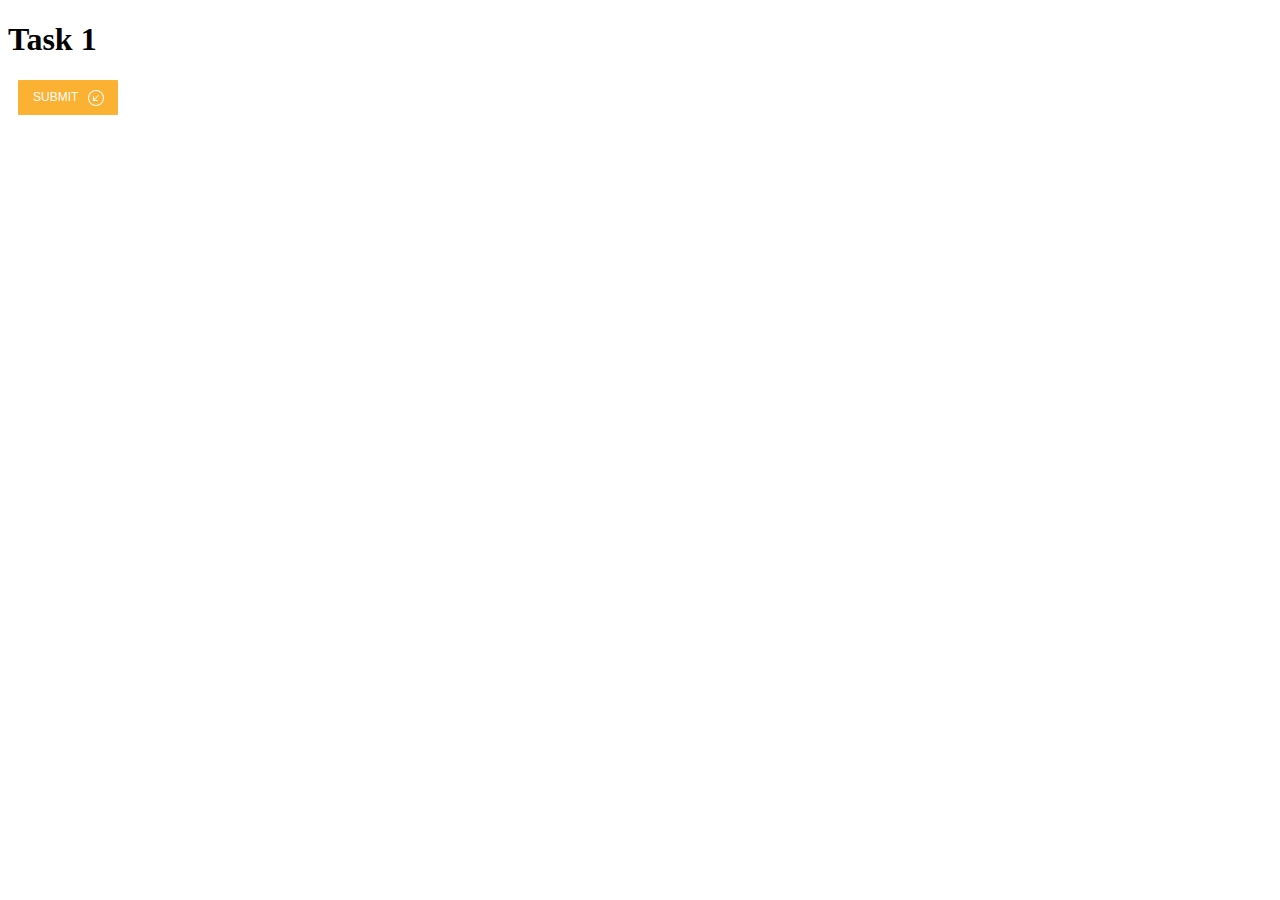
<file: task1/index.html>
<!doctype html>
<html lang="ru">
<head>
  <meta charset="UTF-8">
  <meta name="viewport"
        content="width=device-width, user-scalable=no, initial-scale=1.0, maximum-scale=1.0, minimum-scale=1.0">
  <meta http-equiv="X-UA-Compatible" content="ie=edge">
  <link rel="stylesheet" href="style.css">
  <title>Document</title>
</head>
<body>
<h1>Task 1</h1>

<button class="btn j-btn-test">
  <div class="btn_text">Submit</div>
  
  <div class="btn_icon">
    <!--   начало вставки SVG иконки   -->
    <svg xmlns="http://www.w3.org/2000/svg" width="16" height="16" fill="currentColor" class="bi bi-arrow-down-left-circle" viewBox="0 0 16 16">
      <path fill-rule="evenodd" d="M1 8a7 7 0 1 0 14 0A7 7 0 0 0 1 8zm15 0A8 8 0 1 1 0 8a8 8 0 0 1 16 0zm-5.904-2.854a.5.5 0 1 1 .707.708L6.707 9.95h2.768a.5.5 0 1 1 0 1H5.5a.5.5 0 0 1-.5-.5V6.475a.5.5 0 1 1 1 0v2.768l4.096-4.097z"/>
    </svg>
    <!--   конец вставки SVG иконки   -->
  </div>

</button>

<script src="script.js"></script>
</body>
</html>
</file>
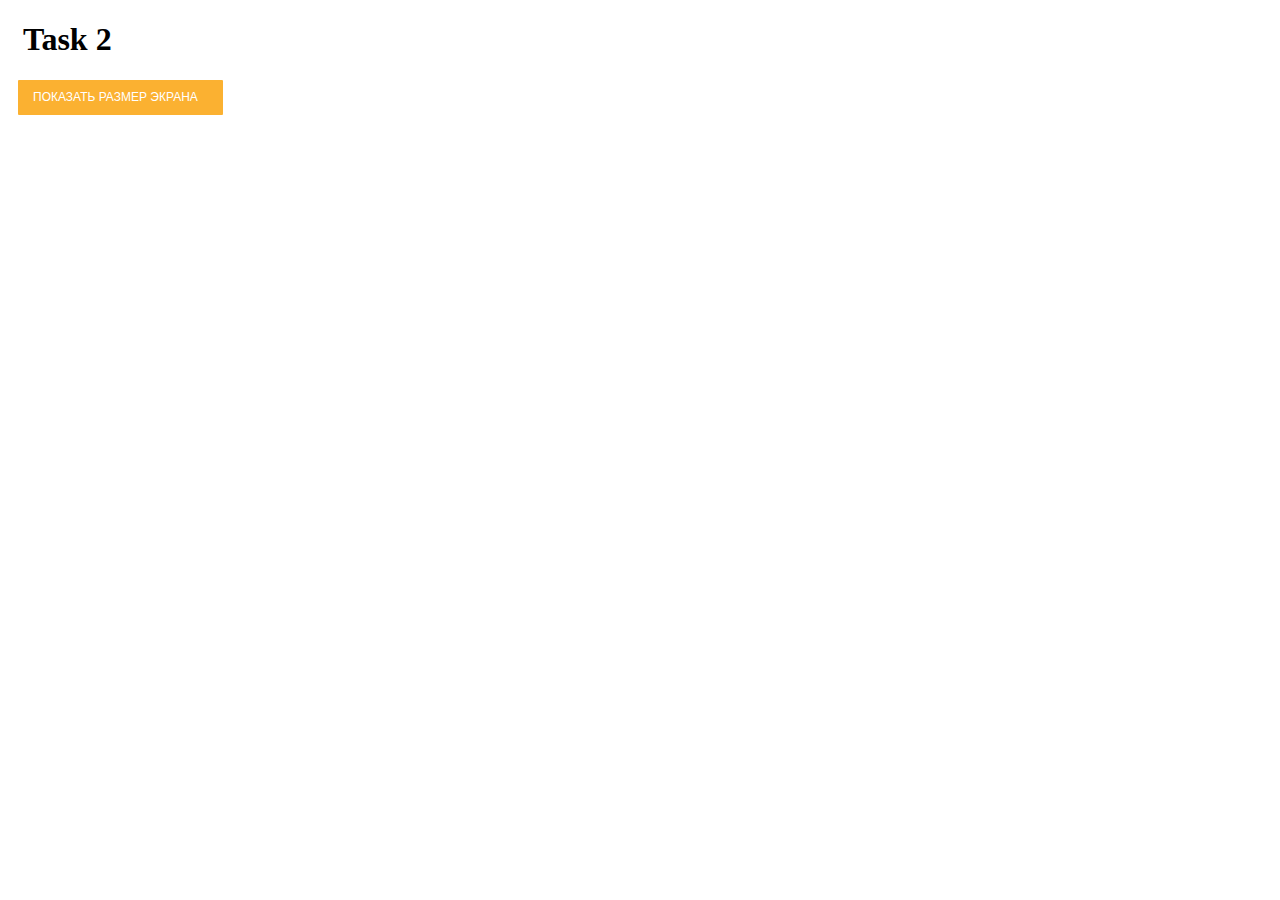
<file: task2/index.html>
<!doctype html>
<html lang="ru">
<head>
  <meta charset="UTF-8">
  <meta name="viewport"
        content="width=device-width, user-scalable=no, initial-scale=1.0, maximum-scale=1.0, minimum-scale=1.0">
  <meta http-equiv="X-UA-Compatible" content="ie=edge">
  <link rel="stylesheet" href="style.css">
  <title>Document</title>
</head>
<body>
<h1>Task 2</h1>

<button class="btn j-btn-test">
  <div class="btn_text">Показать размер экрана</div>
 

</button>

<script src="script.js"></script>
</body>
</html>
</file>
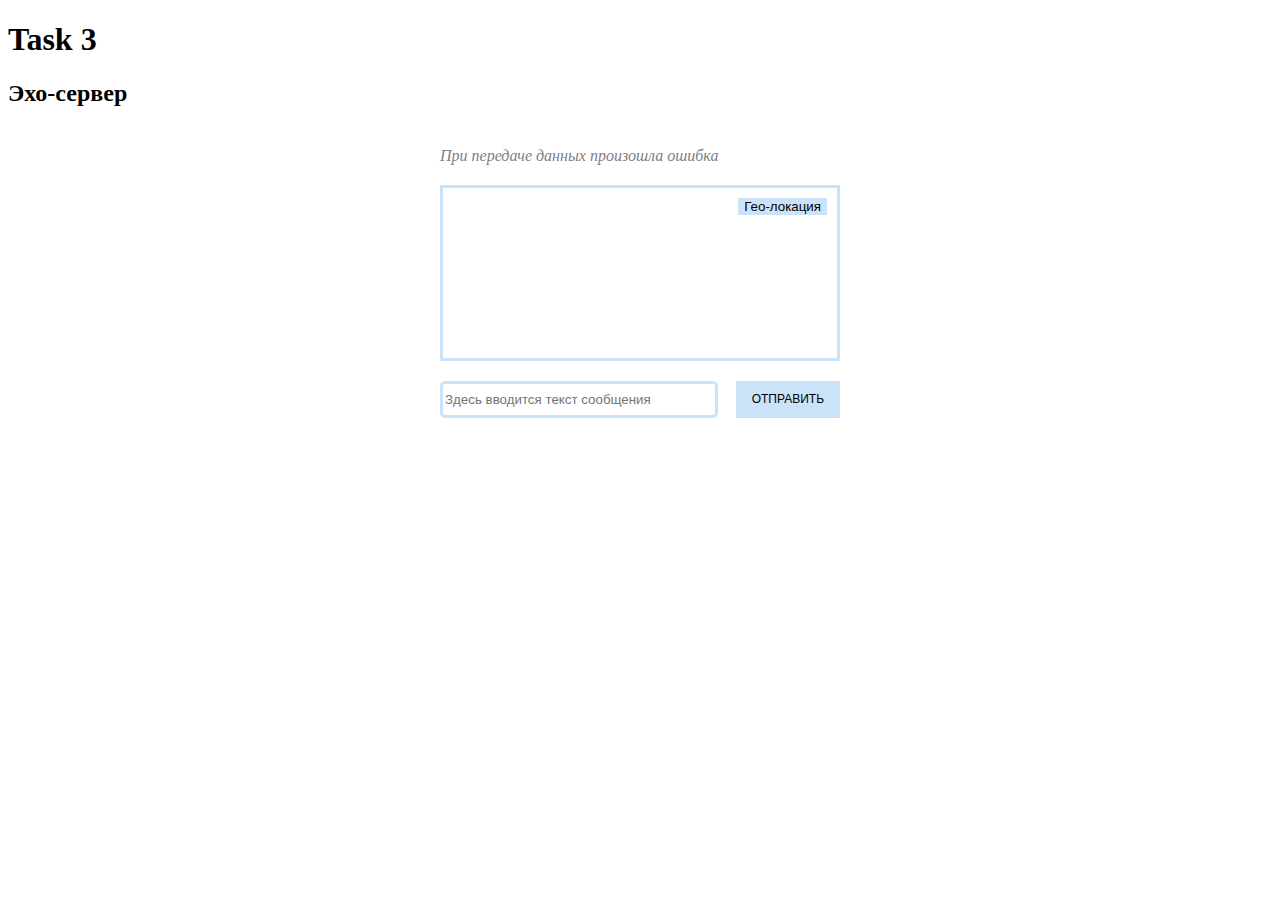
<file: task3/index.html>
<!doctype html>
<html lang="ru">
<head>
  <meta charset="UTF-8">
  <meta name="viewport"
        content="width=device-width, user-scalable=no, initial-scale=1.0, maximum-scale=1.0, minimum-scale=1.0">
  <meta http-equiv="X-UA-Compatible" content="ie=edge">
  <link rel="stylesheet" href="style.css">
  <title>Document</title>
</head>
<body>
<h1>Task 3</h1>
<h2>Эхо-сервер</h2>

<main class="chat">
  <div class="info-output j-info-output"></div>
  <div class="chat-output j-chat-output">
    <button class="btnGeo j-btnGeo">Гео-локация</button>
  </div>
  <div class="chat-input j-chat-input">
    <input type="text" class="inp j-inp" placeholder="Здесь вводится текст сообщения">
    <button class="btn j-btn-send">Отправить</button>
  </div>
</main>

<script src="script.js"></script>
</body>
</html>
</file>
<file: task1/style.css>
.btn {
    padding: 0;
    border: none;
    outline: none;
    -webkit-tap-highlight-color: transparent;
    box-shadow: none;
    cursor: pointer;

    display: flex;
    margin: 5px 10px;
    padding: 10px 15px;
    border-radius: 1px;
    font-size: 12px;
    line-height: 15px;
    text-transform: uppercase;
    color: white;
    background: #fbb131;
    transition: 0.3s;
}

.btn_text {
    margin-right: 10px;
}

.btn_icon {
    width: 15px;
    height: 15px;
    font-size: 15px;
}

.btn--magic .btn_icon {
    animation-duration: 1s;
    animation-name: magic;
    animation-iteration-count: infinite;
}

/* @keyframes magic {
  from {
    transform: rotate(0);
  }

  to {
    transform: rotate(360deg);
  }
} */
</file>
<file: task2/style.css>
h1{
    margin-left: 15px;
}
.btn {
    padding: 0;
    border: none;
    outline: none;
    -webkit-tap-highlight-color: transparent;
    box-shadow: none;
    cursor: pointer;

    display: flex;
    margin: 5px 10px;
    padding: 10px 15px;
    border-radius: 1px;
    font-size: 12px;
    line-height: 15px;
    text-transform: uppercase;
    color: white;
    background: #fbb131;
    transition: 0.3s;
}

.btn_text {
    margin-right: 10px;
}

.btn_icon {
    width: 15px;
    height: 15px;
    font-size: 15px;
}

.btn--magic .btn_icon {
    animation-duration: 1s;
    animation-name: magic;
    animation-iteration-count: infinite;
}

/* @keyframes magic {
  from {
    transform: rotate(0);
  }

  to {
    transform: rotate(360deg);
  }
} */
</file>
<file: task3/style.css>
.chat{
    width: 400px;
    margin: 15px auto;
    padding: 20px;
}
.info-output{
    color: gray;
    font-style: italic;
}

.btnGeo{
    background-color: #c4dff7e0;
    border: none;
    align-self: flex-end;
}

.chat-output {
    margin: 20px 0;
    border: 3px solid #c4dff7e0;
    padding: 10px;
    height: 150px;
    position: relative;
    display: flex;
    flex-wrap: nowrap;
    flex-direction: column;
}

.chat-output .recieved{
    border-radius: 5px;
    border: 3px solid #c4dff7e0;
    align-self: flex-start;
}

.chat-output .sent{
    align-self: flex-end;
    border: 3px solid #c4dff7e0;
    border-radius: 5px;
}

.chat-input{
    display: flex;
    justify-content: space-between;
}

.inp{
    background-color: white;
    border-radius: 5px;
    outline: none;
    color: black;
    width: 268px;
    border: 3px solid #c4dff7e0;
}
.btn {
    border: 1px solid #c4dff7e0;
    box-shadow: none;
    cursor: pointer;
    display: flex;
    padding: 10px 15px;
    border-radius: 1px;
    font-size: 12px;
    line-height: 15px;
    text-transform: uppercase;
    color: black;
    background: #c4dff7e0;
    transition: 0.3s;
}

.btn:hover {
    box-shadow: 0px 2px 8px 2px rgba(141,150,178,.3);
}
</file>
